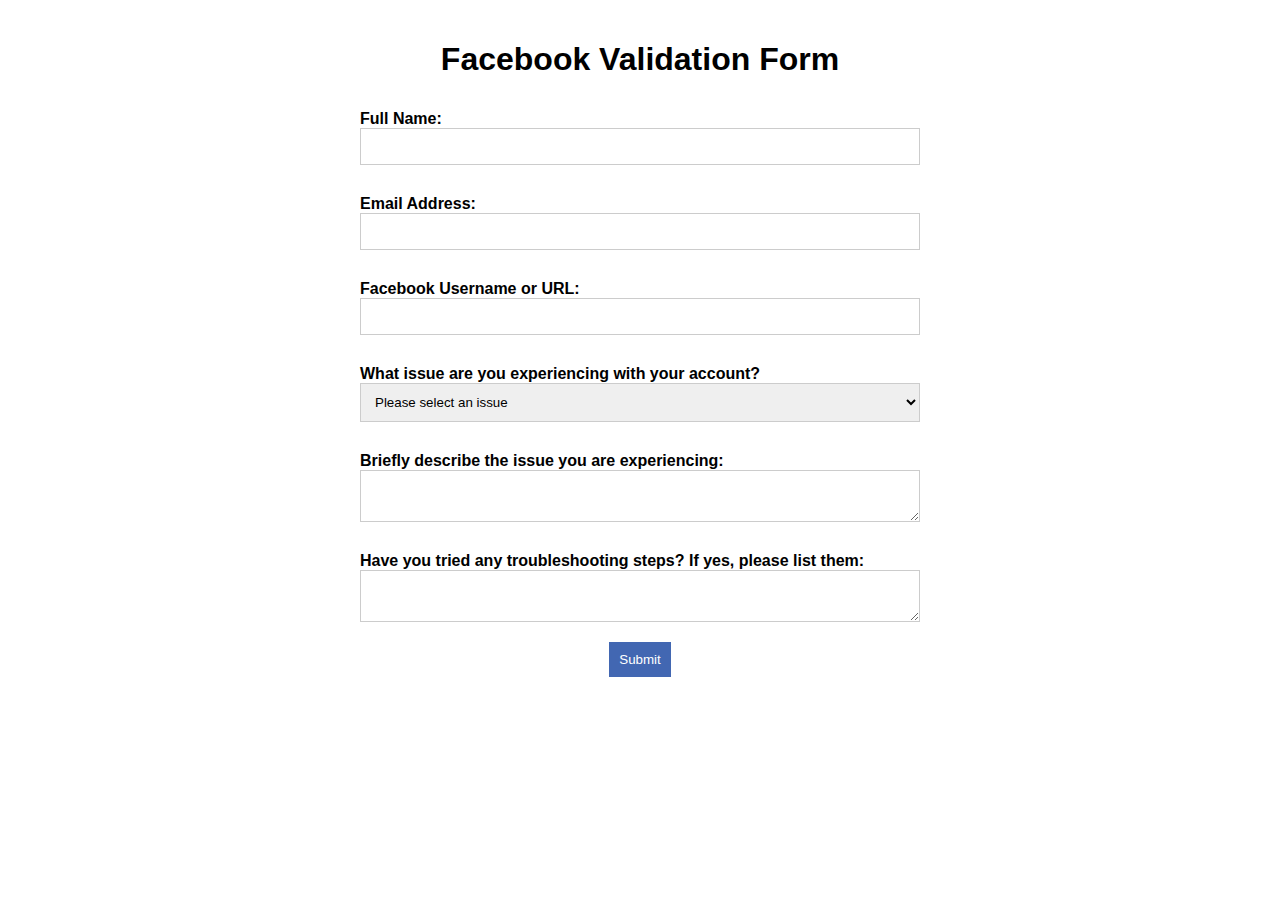
<file: form.html>
<!DOCTYPE html>
<html lang="en">
<head>
    <meta charset="UTF-8">
    <meta name="viewport" content="width=device-width, initial-scale=1.0">
    <link rel="stylesheet" href="style2.css">
    <title>Document</title>
</head>
<body>
    <div class="container">
        <h1>Facebook Validation Form</h1>
        <form>
          <label for="name">Full Name:</label>
          <input type="text" id="name" name="name" required>
          
          <label for="email">Email Address:</label>
          <input type="email" id="email" name="email" required>
          
          <label for="username">Facebook Username or URL:</label>
          <input type="text" id="username" name="username" required>
          
          <label for="issue">What issue are you experiencing with your account?</label>
          <select id="issue" name="issue" required>
            <option value="">Please select an issue</option>
            <option value="account_hacked">Account hacked or compromised</option>
            <option value="cant_log_in">Can't log in</option>
            <option value="disabled_account">Disabled account</option>
            <option value="other">Other</option>
          </select>
          
          <label for="description">Briefly describe the issue you are experiencing:</label>
          <textarea id="description" name="description" required></textarea>
          
          <label for="troubleshooting">Have you tried any troubleshooting steps? If yes, please list them:</label>
          <textarea id="troubleshooting" name="troubleshooting"></textarea>
          
         
          
         <a href="index.html"> <button type="submit">Submit</button></a>
        </form>
      </div>
</body>
</html>
</file>
<file: style2.css>
* {
    box-sizing: border-box;
  }
  
  body {
    margin: 0;
    padding: 0;
    font-family: Arial, sans-serif;
  }
  
  .container {
    max-width: 600px;
    margin: 0 auto;
    padding: 20px;
  }
  
  h1 {
    text-align: center;
  }
  
  form {
    display: flex;
    flex-direction: column;
  }
  
  label {
    margin-top: 10px;
    font-weight: bold;
  }
  
  input[type="text"],
  input[type="email"],
  textarea,
  select {
    margin-bottom: 20px;
    padding: 10px;
    border: 1px solid #ccc;
  }
  
  
  button[type="submit"] {
    padding: 10px;
    background-color: #4267B2;
    color: #fff;
    border: none;
    cursor: pointer;

  }
  a{
    margin:auto;
  }
  
  button[type="submit"]:hover {
    background-color: #385898;
  }
</file>
